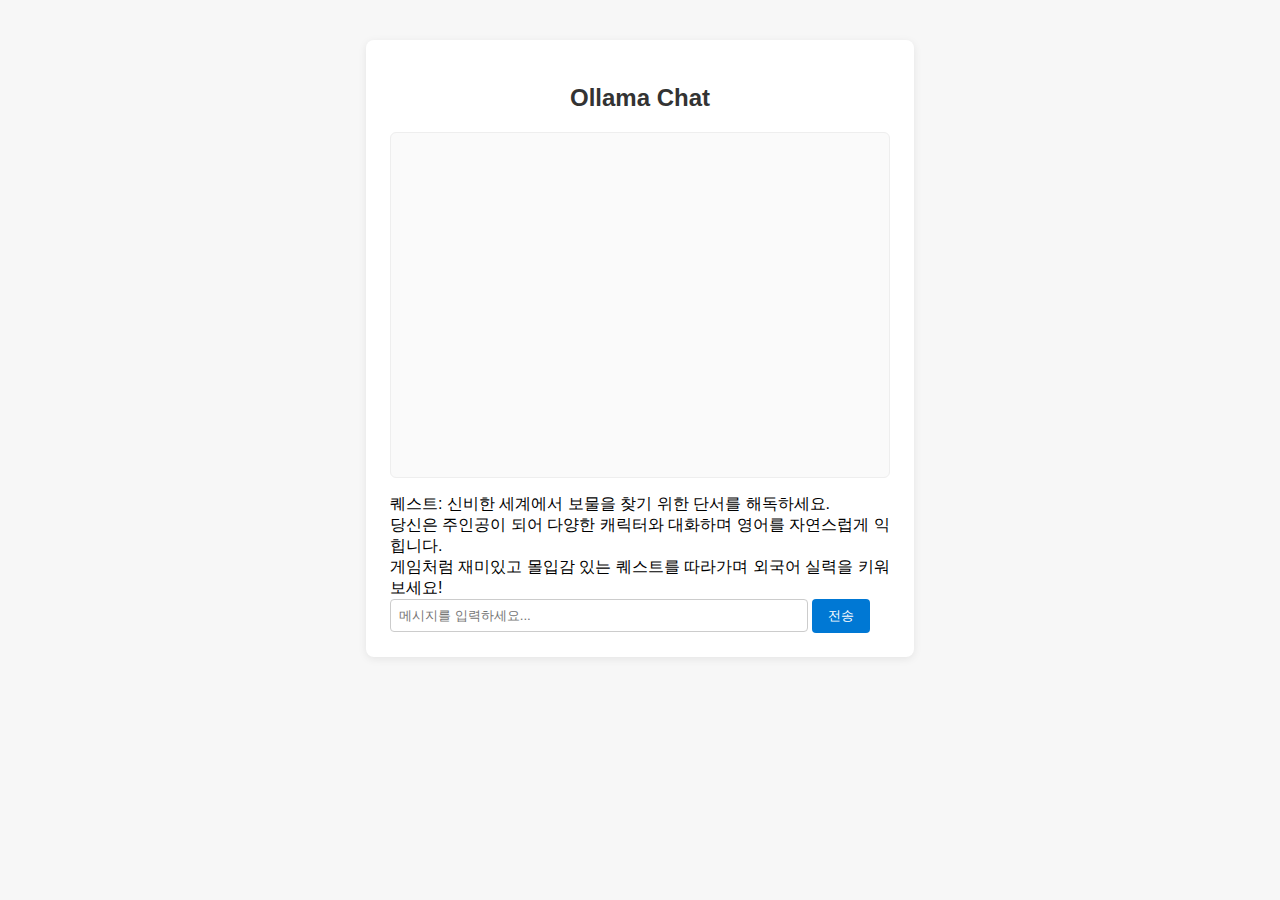
<file: week 4/chat.html>
<!DOCTYPE html>
<html lang="ko">
<head>
    <meta charset="UTF-8">
    <title>Ollama Chat</title>
    <style>
        body { font-family: 'Segoe UI', Arial, sans-serif; background: #f7f7f7; margin: 0; }
        .container { max-width: 500px; margin: 40px auto; background: #fff; border-radius: 8px; box-shadow: 0 2px 8px rgba(0,0,0,0.08); padding: 24px; }
        h2 { text-align: center; color: #333; }
        #chat { height: 320px; overflow-y: auto; border: 1px solid #eee; border-radius: 6px; padding: 12px; background: #fafafa; margin-bottom: 16px; }
        .msg { margin-bottom: 12px; }
        .user { color: #0078d4; font-weight: bold; }
        .ai { color: #2d7d46; font-weight: bold; }
        #input { width: 80%; padding: 8px; border-radius: 4px; border: 1px solid #ccc; }
        #send { padding: 8px 16px; border-radius: 4px; border: none; background: #0078d4; color: #fff; cursor: pointer; }
        #send:hover { background: #005fa3; }
    </style>
</head>
<body>
    <div class="container">
        <h2>Ollama Chat</h2>
        <div id="chat"></div>
        <div id="story">퀘스트: 신비한 세계에서 보물을 찾기 위한 단서를 해독하세요.<br>당신은 주인공이 되어 다양한 캐릭터와 대화하며 영어를 자연스럽게 익힙니다.<br>게임처럼 재미있고 몰입감 있는 퀘스트를 따라가며 외국어 실력을 키워보세요!</div>
        <form id="form" autocomplete="off">
            <input type="text" id="input" placeholder="메시지를 입력하세요..." required />
            <button type="submit" id="send">전송</button>
        </form>
    </div>
    <script>
        const chat = document.getElementById('chat');
        const form = document.getElementById('form');
        const input = document.getElementById('input');

        function addMsg(role, content) {
            const div = document.createElement('div');
            div.className = 'msg';
            div.innerHTML = `<span class="${role}">${role === 'user' ? '나' : 'AI'}:</span> ${content}`;
            chat.appendChild(div);
            chat.scrollTop = chat.scrollHeight;
        }

        form.onsubmit = async (e) => {
            e.preventDefault();
            const text = input.value.trim();
            if (!text) return;
            addMsg('user', text);
            input.value = '';
            const story = document.getElementById('story').innerText;
            try {
                const res = await fetch('http://localhost:5000/chat', {
                    method: 'POST',
                    headers: { 'Content-Type': 'application/json' },
                    body: JSON.stringify({ question: text, story: story })
                });
                const data = await res.json();
                addMsg('ai', data.answer || '오류 발생');
            } catch (err) {
                addMsg('ai', '서버 연결 오류');
            }
        };
    </script>
</body>
</html>
</file>
